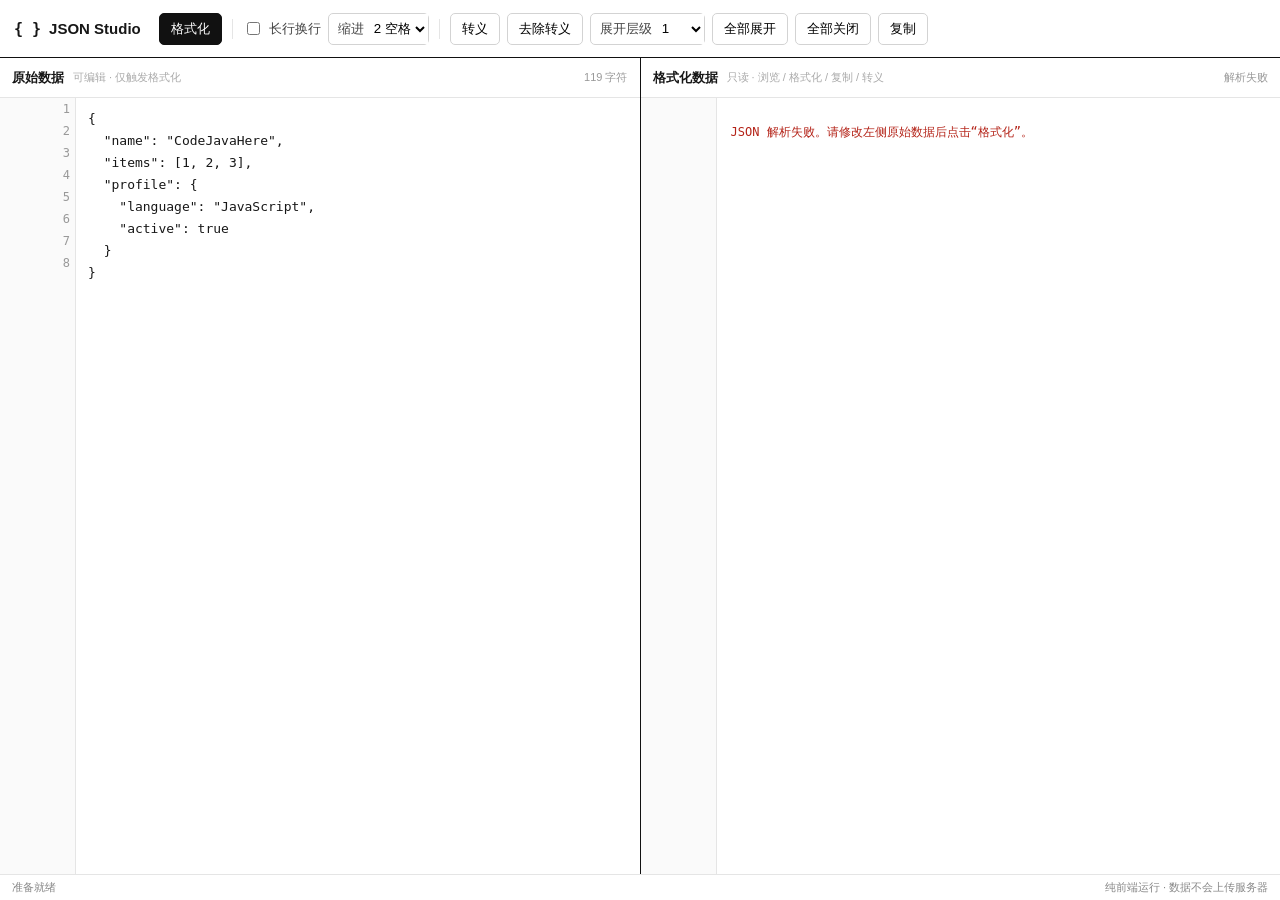
<file: index.html>
<!doctype html><html lang="zh-CN"><head><meta charset="utf-8"><meta name="viewport" content="width=device-width,initial-scale=1"><meta name="description" content="JSON Studio · JSON 格式化、折叠、转义与查看工具"><title>JSON Studio · CodeJavaHere</title><link rel="stylesheet" href="assets/style.css"></head><body>
<header class="topbar"><div class="brand"><span class="brand-mark">{ }</span><span>JSON Studio</span></div><div class="toolbar">
<button class="primary" id="formatBtn">格式化</button><i></i><label class="check"><input id="wrapToggle" type="checkbox">长行换行</label>
<label class="select"><span>缩进</span><select id="indentSelect"><option value="2">2 空格</option><option value="4">4 空格</option><option value="tab">Tab</option></select></label><i></i>
<button id="escapeBtn">转义</button><button id="unescapeBtn">去除转义</button><label class="select"><span>展开层级</span><select id="levelSelect"><option value="1">1</option><option value="2">2</option><option value="3">3</option><option value="4">4</option><option value="all">全部</option></select></label>
<button id="expandAllBtn">全部展开</button><button id="collapseAllBtn">全部关闭</button><button id="copyBtn">复制</button></div></header>
<main class="workspace"><section class="panel"><div class="panel-head"><b>原始数据</b><small>可编辑 · 仅触发格式化</small><em id="sourceStatus"></em></div><div class="editor-shell"><div class="gutter" id="sourceGutter"></div><div class="editor-scroll" id="sourceScroll"><div class="source-editor" id="sourceEditor" contenteditable="true" spellcheck="false"></div></div></div></section><div class="splitter"></div>
<section class="panel"><div class="panel-head"><b>格式化数据</b><small>只读 · 浏览 / 格式化 / 复制 / 转义</small><em id="resultStatus"></em></div><div class="editor-shell"><div class="gutter" id="resultGutter"></div><div class="editor-scroll" id="resultScroll"><div class="result-editor" id="resultEditor"></div></div></div></section></main>
<footer class="statusbar"><span id="message">准备就绪</span><span>纯前端运行 · 数据不会上传服务器</span></footer><script src="assets/app.js"></script></body></html>
</file>
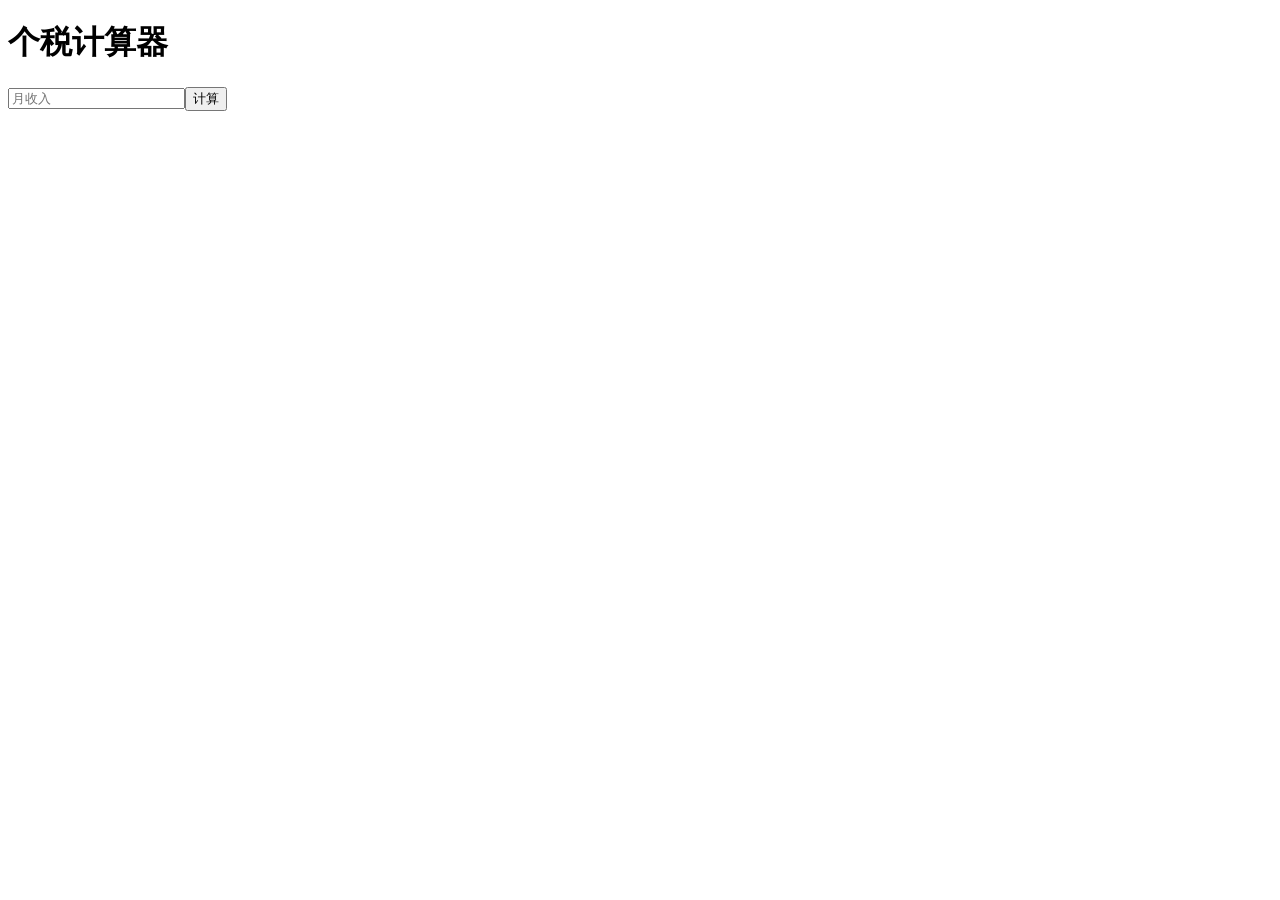
<file: tools/tax.html>
<!DOCTYPE html><html><body><h1>个税计算器</h1><input id='s' placeholder='月收入'><button onclick='c()'>计算</button><div id='r'></div><script>function c(){let s=+document.getElementById('s').value;document.getElementById('r').innerText='预估个税(演示版): '+(s*0.03).toFixed(2);}</script></body></html>
</file>
<file: assets/style.css>
:root{--fg:#171717;--muted:#888;--line:#e5e5e5;--soft:#f7f7f7;--danger:#b42318;--mono:"Cascadia Code","JetBrains Mono","SFMono-Regular",Consolas,monospace;--sans:-apple-system,BlinkMacSystemFont,"Segoe UI","Noto Sans SC",sans-serif}*{box-sizing:border-box}html,body{margin:0;width:100%;height:100%;overflow:hidden}body{color:var(--fg);font-family:var(--sans);background:#fff}.topbar{height:58px;border-bottom:1px solid #111;display:flex;align-items:center;padding:0 14px;gap:18px;white-space:nowrap}.brand{font-weight:700;font-size:15px;display:flex;gap:8px;align-items:center}.brand-mark{font-family:var(--mono)}.toolbar{display:flex;align-items:center;gap:7px;min-width:0;overflow-x:auto;scrollbar-width:none}.toolbar::-webkit-scrollbar{display:none}.toolbar button{height:32px;border:1px solid #d3d3d3;background:#fff;border-radius:5px;padding:0 11px;font-size:13px;cursor:pointer}.toolbar button:hover{background:var(--soft);border-color:#aaa}.toolbar .primary{background:#111;color:#fff;border-color:#111}.toolbar i{width:1px;height:20px;background:var(--line);margin:0 3px}.check,.select{font-size:13px;color:#444;display:flex;align-items:center;gap:6px;height:32px}.check input{accent-color:#111}.select{border:1px solid #d3d3d3;border-radius:5px;padding-left:9px}.select select{border:0;background:#fff;height:30px;outline:0}.workspace{height:calc(100% - 84px);display:flex;min-height:0}.panel{flex:1;min-width:0;display:flex;flex-direction:column}.splitter{width:1px;background:#111}.panel-head{height:40px;display:flex;align-items:center;gap:9px;padding:0 12px;border-bottom:1px solid var(--line);font-size:13px}.panel-head small{color:#aaa;font-size:11px}.panel-head em{margin-left:auto;color:#999;font-size:11px;font-style:normal}.editor-shell{flex:1;min-height:0;display:flex}.gutter{width:76px;flex:0 0 76px;background:#fafafa;border-right:1px solid var(--line);overflow:hidden;user-select:none}.editor-scroll{flex:1;min-width:0;overflow:auto}.source-editor,.result-editor{font:13px/22px var(--mono);padding:10px 0 50px;tab-size:4;min-width:max-content}.source-editor{padding-left:12px;padding-right:28px;white-space:pre;min-height:100%;outline:0}.result-editor{padding-right:28px}.wrap{white-space:pre-wrap!important;overflow-wrap:anywhere;min-width:0!important}.code-row{display:flex;min-height:22px;align-items:flex-start}.code{min-height:22px;padding-right:28px;white-space:pre}.wrap .code{white-space:pre-wrap;overflow-wrap:anywhere}.gutter-row{height:22px;display:flex;align-items:center;justify-content:flex-end;padding-right:5px;font:12px/22px var(--mono);color:#999}.fold-btn{width:18px;height:18px;border:0;background:transparent;border-radius:3px;padding:0;margin-right:3px;color:#777;cursor:pointer}.fold-btn:hover{background:#e9e9e9;color:#111}.fold-btn:disabled{cursor:default}.line-num{min-width:27px;text-align:right}.fold-placeholder{color:#888;font-style:italic;margin-left:7px}.error{padding:14px;color:var(--danger);font:12px/1.7 var(--mono)}.statusbar{height:26px;border-top:1px solid var(--line);display:flex;align-items:center;justify-content:space-between;padding:0 12px;color:#888;font-size:11px}.invalid{color:var(--danger)!important}@media(max-width:900px){.brand{display:none}.topbar{gap:10px}.gutter{width:68px;flex-basis:68px}}@media(max-width:620px){.workspace{flex-direction:column}.panel{height:50%}.splitter{height:1px;width:100%}}
</file>
